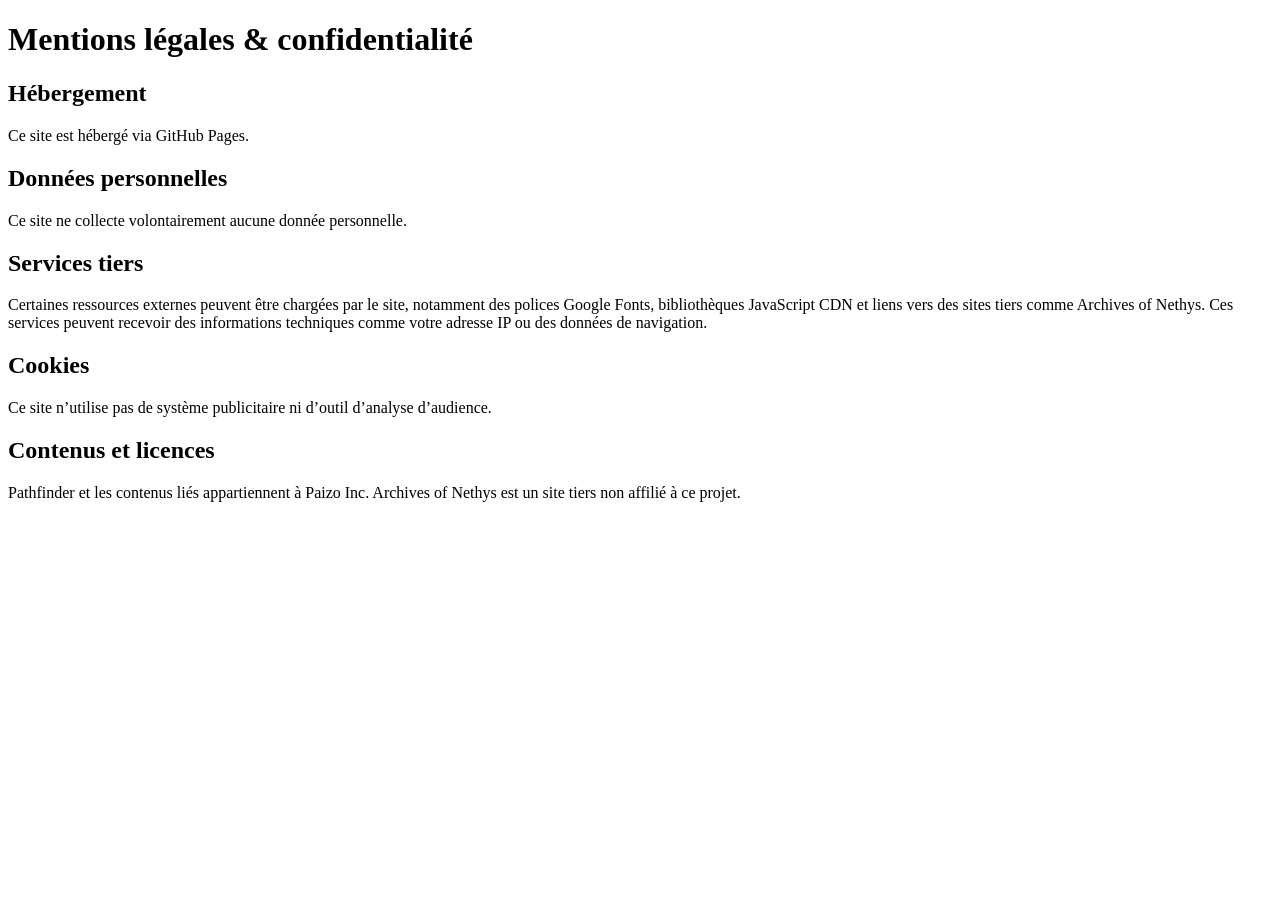
<file: legal.html>
<!DOCTYPE html>
<html lang="en">
<head>
    <meta charset="UTF-8">
    <meta name="viewport" content="width=device-width, initial-scale=1.0">
    <title>Mentions légales & confidentialité</title>
</head>
<body>
    
<h1>Mentions légales & confidentialité</h1>

<h2>Hébergement</h2>
<p>
Ce site est hébergé via GitHub Pages.
</p>

<h2>Données personnelles</h2>
<p>
Ce site ne collecte volontairement aucune donnée personnelle.
</p>

<h2>Services tiers</h2>
<p>
Certaines ressources externes peuvent être chargées par le site,
notamment des polices Google Fonts, bibliothèques JavaScript CDN
et liens vers des sites tiers comme Archives of Nethys.
Ces services peuvent recevoir des informations techniques
comme votre adresse IP ou des données de navigation.
</p>

<h2>Cookies</h2>
<p>
Ce site n’utilise pas de système publicitaire ni d’outil d’analyse d’audience.
</p>

<h2>Contenus et licences</h2>
<p>
Pathfinder et les contenus liés appartiennent à Paizo Inc.
Archives of Nethys est un site tiers non affilié à ce projet.
</p>

</body>
</html>
</file>
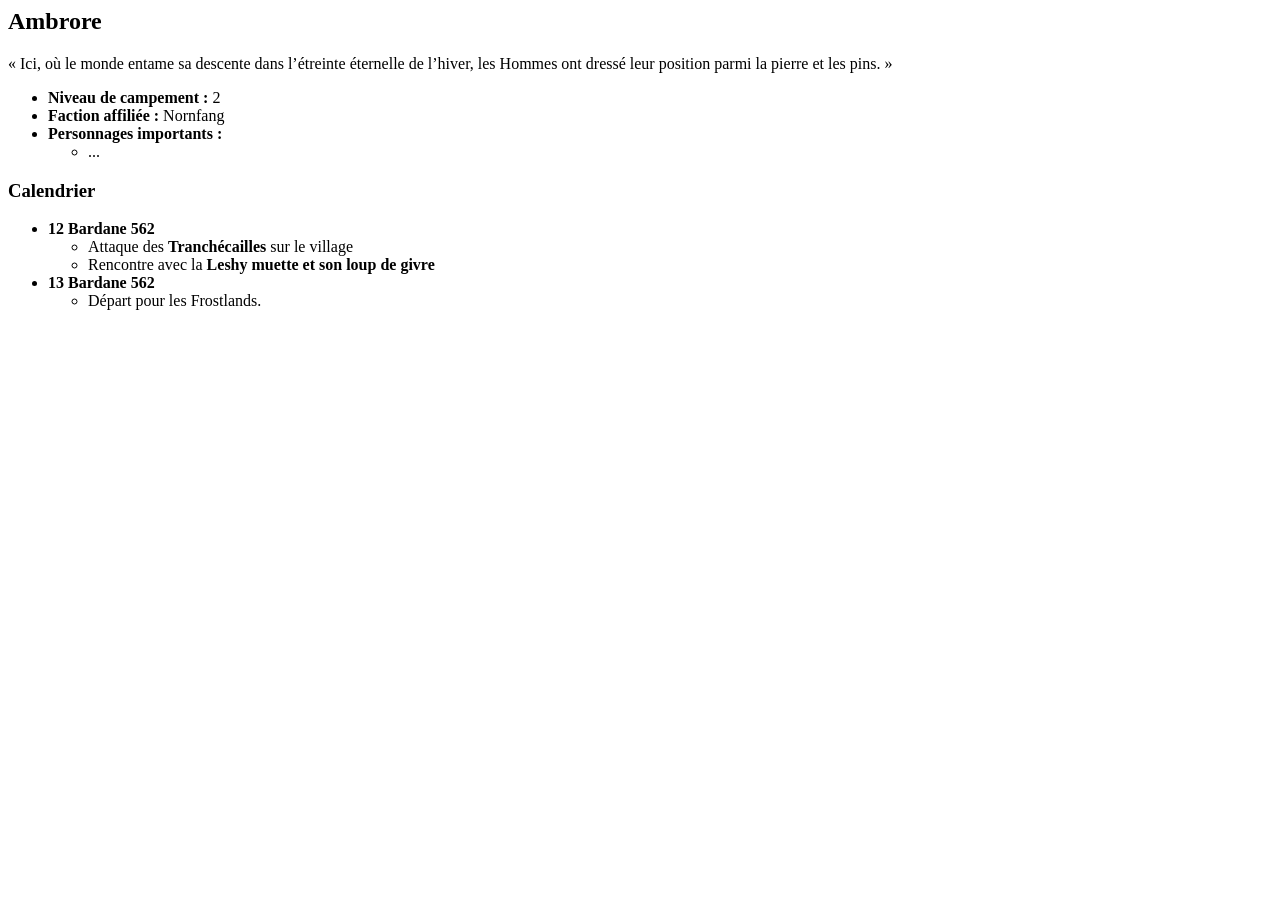
<file: assets/data/lieux/ambrore.html>
<body class="card_container">

    <h2>Ambrore</h2>
<quote class="card_quote"> 

    « Ici, où le monde entame sa descente dans l’étreinte éternelle de l’hiver, les Hommes ont dressé leur position parmi la pierre et les pins. »

</quote>

<ul>
    <li><b>Niveau de campement :</b> 2</li>
    <li><b>Faction affiliée :</b> Nornfang</li>
    <li><b>Personnages importants :</b>
    <ul>
        <li>
            ...
        </li>
    </ul>
    </li>
</ul>

<h3>Calendrier</h3>
<ul class="card_list_container">
    <li class="card_list"><b>12 Bardane 562</b> 
        <ul>
            <li>Attaque des <b>Tranchécailles</b> sur le village </li>
            <li>Rencontre avec la <b>Leshy muette et son loup de givre</b></li>
            
            
        </ul>
    </li>
    <li class="card_list"><b>13 Bardane 562</b> 
        <ul>
        <li>Départ pour les Frostlands.</li>
        </ul>
    </li>

</ul>

</body>
</file>
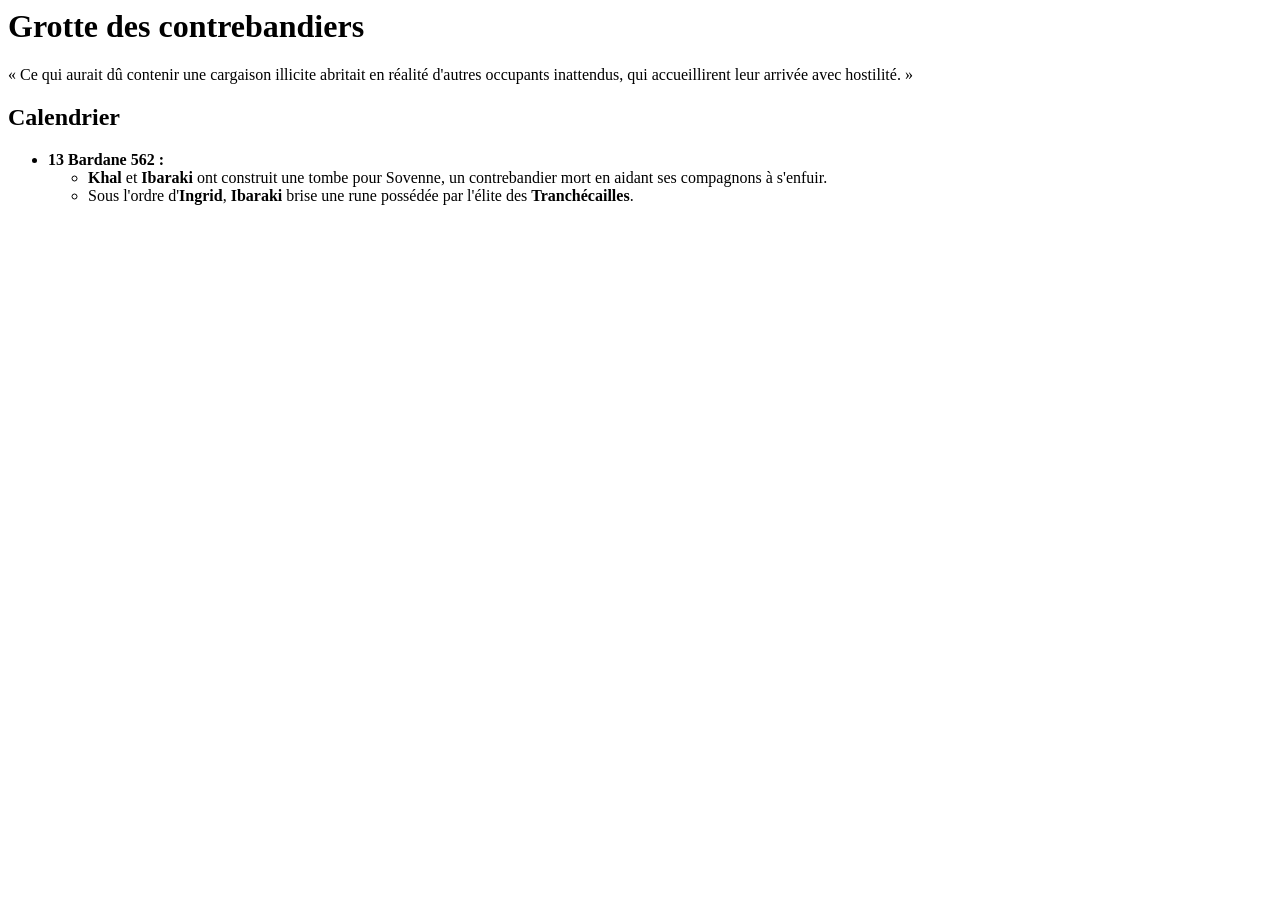
<file: assets/data/lieux/cave1.html>
<body>
    <div class="card_container">
    <h1 class="card_title">Grotte des contrebandiers</h1>
<quote class="card_quote"> 

« Ce qui aurait dû contenir une cargaison illicite abritait en réalité d'autres occupants inattendus, qui accueillirent leur arrivée avec hostilité. »


<h2>Calendrier</h2>
<ul class="card_list_container">
    <li class="card_list"><b>13 Bardane 562 :</b> 
        <ul>
            <li><b>Khal</b> et <b>Ibaraki</b> ont construit une tombe pour Sovenne, un contrebandier mort en aidant ses compagnons à s'enfuir.</li>
            <li>Sous l'ordre d'<b>Ingrid</b>, <b>Ibaraki</b> brise une rune possédée par l'élite des <b>Tranchécailles</b>.</li>
            
            
        </ul>
    </li>

</ul>
</quote>
</div>
</body>
</file>
